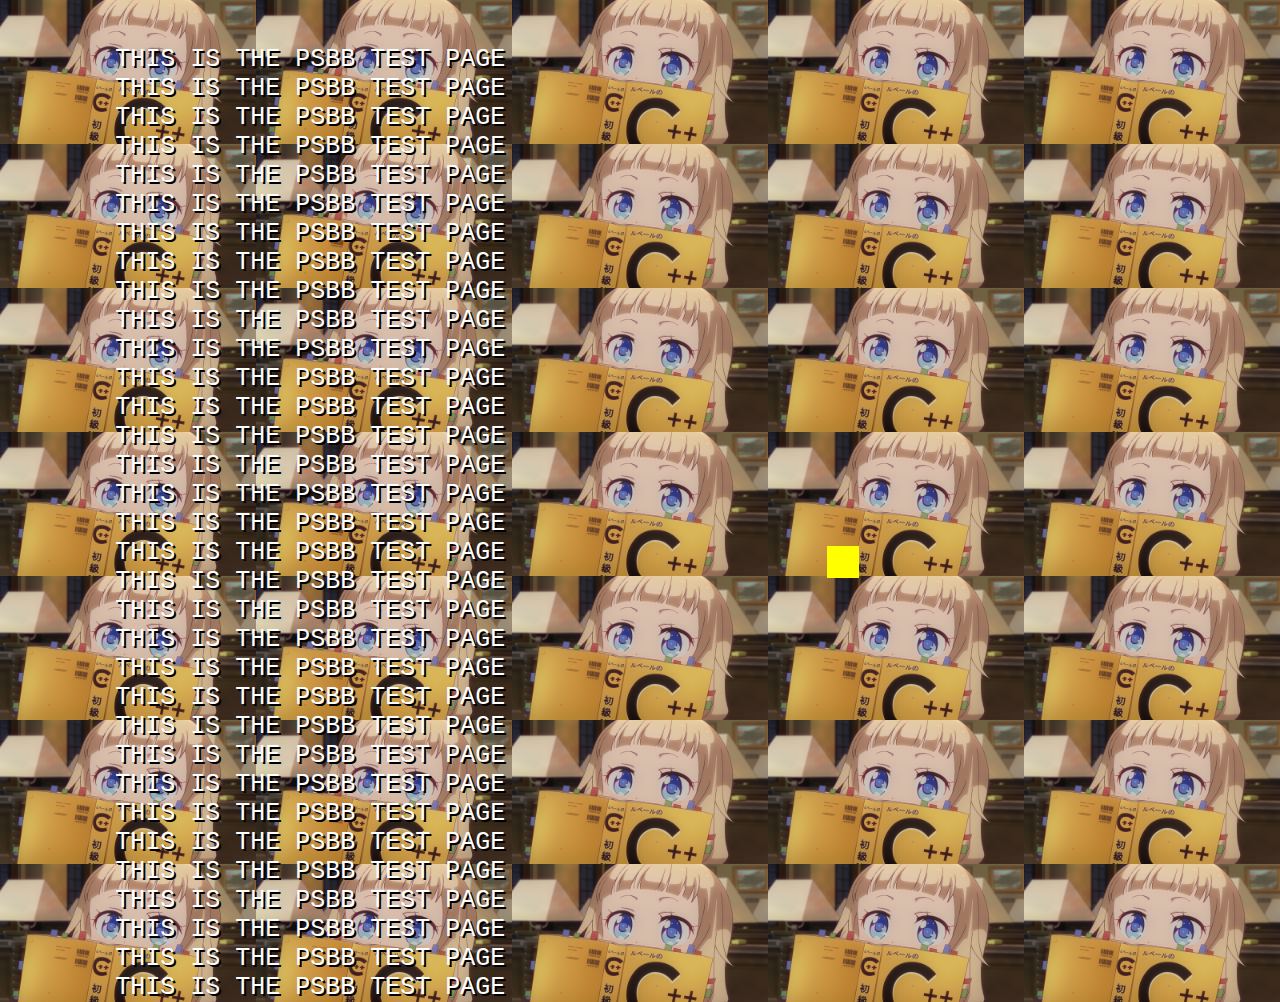
<file: www/test.html>
<!DOCTYPE html>
<html>
    <head>
        <title>PSBB TEST PAGE</title>
        <link rel="stylesheet" type="text/css" href="./css/styles.css" />
        <script src="./js/script.js"></script>
    </head>
    <body>
        <div class="textbox">
            <p>THIS IS THE PSBB TEST PAGE</p>
            <p>THIS IS THE PSBB TEST PAGE</p>
            <p>THIS IS THE PSBB TEST PAGE</p>
            <p>THIS IS THE PSBB TEST PAGE</p>
            <p>THIS IS THE PSBB TEST PAGE</p>
            <p>THIS IS THE PSBB TEST PAGE</p>
            <p>THIS IS THE PSBB TEST PAGE</p>
            <p>THIS IS THE PSBB TEST PAGE</p>
            <p>THIS IS THE PSBB TEST PAGE</p>
            <p>THIS IS THE PSBB TEST PAGE</p>
            <p>THIS IS THE PSBB TEST PAGE</p>
            <p>THIS IS THE PSBB TEST PAGE</p>
            <p>THIS IS THE PSBB TEST PAGE</p>
            <p>THIS IS THE PSBB TEST PAGE</p>
            <p>THIS IS THE PSBB TEST PAGE</p>
            <p>THIS IS THE PSBB TEST PAGE</p>
            <p>THIS IS THE PSBB TEST PAGE</p>
            <p>THIS IS THE PSBB TEST PAGE</p>
            <p>THIS IS THE PSBB TEST PAGE</p>
            <p>THIS IS THE PSBB TEST PAGE</p>
            <p>THIS IS THE PSBB TEST PAGE</p>
            <p>THIS IS THE PSBB TEST PAGE</p>
            <p>THIS IS THE PSBB TEST PAGE</p>
            <p>THIS IS THE PSBB TEST PAGE</p>
            <p>THIS IS THE PSBB TEST PAGE</p>
            <p>THIS IS THE PSBB TEST PAGE</p>
            <p>THIS IS THE PSBB TEST PAGE</p>
            <p>THIS IS THE PSBB TEST PAGE</p>
            <p>THIS IS THE PSBB TEST PAGE</p>
            <p>THIS IS THE PSBB TEST PAGE</p>
            <p>THIS IS THE PSBB TEST PAGE</p>
            <p>THIS IS THE PSBB TEST PAGE</p>
            <p>THIS IS THE PSBB TEST PAGE</p>
        </div>

        <div id="spinner"></div>
    </body>
</html>
</file>
<file: www/css/styles.css>
body, html, * {
    margin: 0;
    padding: 0;
}

body {
    background-color: black;
    background: url("../res/nenecpp.jpg");
    background-size: 256px 144px;
    color: white;
    font-family: monospace;
    text-shadow: 2px 2px black;
    font-size: 25px;
    overflow-y: hidden;
}

#spinner {
    height: 32px;
    width: 32px;
    position: absolute;
    background-color: yellow;
}

.textbox {
    top: 5%;
    left: 9%;
    position: absolute;
}

.thats {
    vertical-align: top;
    display: inline-block;
}
</file>
